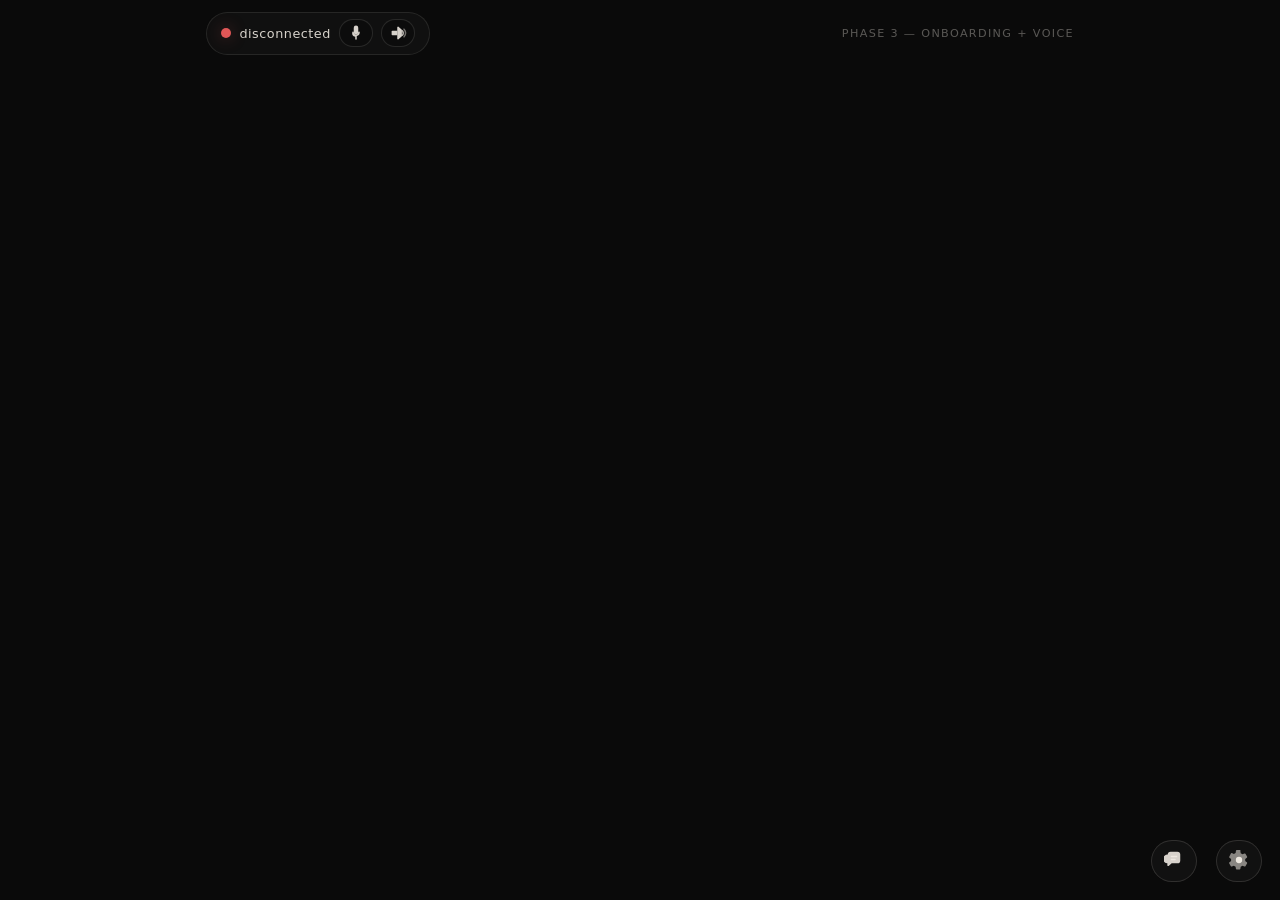
<file: frontend/index.html>
<!DOCTYPE html>
<!--
  HER web surface: onboarding overlay (first launch), chat transcript, waveform when SHE speaks.
  Phase 3 adds sequential fade-in fields + fade-to-black before the first spoken greeting.
  Static HTML keeps Node bundlers optional; Python owns voice + profile persistence under data/.
-->
<html lang="en">
  <head>
    <meta charset="utf-8" />
    <meta
      name="viewport"
      content="width=device-width, initial-scale=1.0"
    />
    <title>HER</title>
    <link rel="stylesheet" href="chat.css" />
    <link rel="stylesheet" href="onboarding.css" />
  </head>
  <body>
    <div id="app-root" class="app-root">
      <header class="top-bar">
        <div class="connection-cluster" aria-live="polite">
          <div id="status-dot" class="status-dot" role="presentation"></div>
          <p id="status-label" class="status-label">connecting…</p>
          <div id="mic-meter" class="mic-meter mic-meter--hidden" aria-label="Mic level">
            <span id="mic-meter-bar" class="mic-meter__bar"></span>
          </div>
          <button
            id="mic-mute-button"
            class="icon-button icon-button--mic"
            type="button"
            aria-label="Mute microphone"
            title="Mute microphone"
          >
            <!-- mic-on (default; JS swaps to mic-off when muted) -->
            <svg viewBox="0 0 24 24" aria-hidden="true" focusable="false">
              <path
                d="M12 2a3 3 0 0 1 3 3v6a3 3 0 1 1-6 0V5a3 3 0 0 1 3-3Z"
                fill="currentColor"
                opacity="0.9"
              />
              <path
                d="M7 11a1 1 0 0 1 2 0 3 3 0 1 0 6 0 1 1 0 1 1 2 0 5 5 0 0 1-4 4.9V20a1 1 0 1 1-2 0v-3.1A5 5 0 0 1 7 11Z"
                fill="currentColor"
                opacity="0.9"
              />
            </svg>
          </button>
          <button
            id="volume-button"
            class="icon-button icon-button--volume"
            type="button"
            aria-label="Mute HER voice"
            title="Mute HER voice"
          >
            <!-- speaker-on (default; JS swaps to speaker-off when muted) -->
            <svg viewBox="0 0 24 24" aria-hidden="true" focusable="false">
              <path
                d="M11 4.5a1 1 0 0 1 1.64-.77l4.2 3.5a1 1 0 0 1 .36.77v8a1 1 0 0 1-.36.77l-4.2 3.5A1 1 0 0 1 11 19.5V4.5Z"
                fill="currentColor"
                opacity="0.9"
              />
              <path
                d="M3.5 10a1 1 0 0 1 1-1H11v6H4.5a1 1 0 0 1-1-1v-4Z"
                fill="currentColor"
                opacity="0.9"
              />
              <path
                d="M17.2 8.2a1 1 0 0 1 1.4.1 6 6 0 0 1 0 7.4 1 1 0 0 1-1.6-1.2 4 4 0 0 0 0-5 1 1 0 0 1 .2-1.3Z"
                fill="currentColor"
                opacity="0.75"
              />
              <path
                d="M19.4 6.1a1 1 0 0 1 1.4.2 9 9 0 0 1 0 11.4 1 1 0 1 1-1.6-1.2 7 7 0 0 0 0-9 1 1 0 0 1 .2-1.4Z"
                fill="currentColor"
                opacity="0.45"
              />
            </svg>
          </button>
        </div>
        <div
          id="audio-controls"
          class="audio-controls audio-controls--hidden"
          aria-label="Audio devices"
        >
          <label class="audio-controls__label" for="audio-input"
            >Mic</label
          >
          <select id="audio-input" class="audio-controls__select"></select>
          <label class="audio-controls__label" for="audio-output"
            >Speaker</label
          >
          <select id="audio-output" class="audio-controls__select"></select>
        </div>
        <p class="phase-hint">Phase 3 — onboarding + voice</p>
      </header>
      <div
        id="onboarding-overlay"
        class="onboarding-overlay"
        hidden
        aria-hidden="true"
        role="dialog"
        aria-modal="true"
        aria-label="Set up HER"
      >
        <div class="onboarding-scrim" aria-hidden="true"></div>
        <div class="onboarding-field-wrap">
          <label id="onboarding-label" class="onboarding-label" for="onboarding-input"
            >…</label
          >
          <div id="onboarding-input-wrap" class="onboarding-input-wrap">
            <input
              id="onboarding-input"
              class="onboarding-input"
              type="text"
              name="onboarding-field"
              autocomplete="off"
              spellcheck="false"
            />
          </div>
          <div id="onboarding-buttons" class="onboarding-buttons" hidden></div>
        </div>
      </div>
      <main id="chat-main" class="chat-main">
        <div id="chat-stream" class="chat-stream"></div>
      </main>
      <div id="waveform" class="waveform" aria-hidden="true"></div>
      <div id="chat-bar" class="chat-bar chat-bar--hidden" aria-label="Chat input">
        <input
          id="chat-input"
          class="chat-bar__input"
          type="text"
          placeholder="Type to talk…"
          autocomplete="off"
        />
        <button id="chat-send" class="chat-bar__send" type="button" aria-label="Send" title="Send">
          <svg viewBox="0 0 24 24" aria-hidden="true" focusable="false">
            <path
              d="M3.6 12.6 20 4.2a1 1 0 0 1 1.4 1.2l-3.2 14.9a1 1 0 0 1-1.6.6l-5.1-3.7-3.1 3.1a1 1 0 0 1-1.7-.7v-4.4l9.9-8.6-12 6.4a1 1 0 0 1-1.4-.9 1 1 0 0 1 .4-.8Z"
              fill="currentColor"
            />
          </svg>
        </button>
        <button id="chat-close" class="chat-bar__close" type="button" aria-label="Close chat" title="Close">
          <svg viewBox="0 0 24 24" aria-hidden="true" focusable="false">
            <path
              d="M18.3 5.7a1 1 0 0 1 0 1.4L13.4 12l4.9 4.9a1 1 0 1 1-1.4 1.4L12 13.4l-4.9 4.9a1 1 0 1 1-1.4-1.4L10.6 12 5.7 7.1a1 1 0 0 1 1.4-1.4L12 10.6l4.9-4.9a1 1 0 0 1 1.4 0Z"
              fill="currentColor"
            />
          </svg>
        </button>
      </div>
      <button id="chat-button" class="chat-button" type="button" aria-label="Chat">
        <svg viewBox="0 0 24 24" aria-hidden="true" focusable="false">
          <path
            d="M4.5 5.5A3.5 3.5 0 0 1 8 2h8a3.5 3.5 0 0 1 3.5 3.5v7A3.5 3.5 0 0 1 16 16H9.2l-3.6 3.1A1 1 0 0 1 4 18.3V16A3.5 3.5 0 0 1 4.5 5.5Z"
            fill="currentColor"
            opacity="0.9"
          />
          <path
            d="M8 7.8a1 1 0 0 1 1-1h6a1 1 0 1 1 0 2H9a1 1 0 0 1-1-1Zm0 3.6a1 1 0 0 1 1-1h4.2a1 1 0 1 1 0 2H9a1 1 0 0 1-1-1Z"
            fill="currentColor"
          />
        </svg>
      </button>
      <button id="settings-button" class="settings-button" type="button" aria-label="Settings">
        <svg viewBox="0 0 24 24" aria-hidden="true" focusable="false">
          <path
            d="M12 8.2a3.8 3.8 0 1 1 0 7.6 3.8 3.8 0 0 1 0-7.6Z"
            fill="currentColor"
          />
          <path
            d="M19.4 13.2a7.9 7.9 0 0 0 0-2.4l2-1.6a1 1 0 0 0 .24-1.27l-1.9-3.3a1 1 0 0 0-1.2-.45l-2.4 1a8.4 8.4 0 0 0-2.1-1.2l-.36-2.6A1 1 0 0 0 12.7 0h-3.4a1 1 0 0 0-.99.86l-.36 2.6a8.4 8.4 0 0 0-2.1 1.2l-2.4-1a1 1 0 0 0-1.2.45L.32 7.95A1 1 0 0 0 .56 9.2l2 1.6a7.9 7.9 0 0 0 0 2.4l-2 1.6a1 1 0 0 0-.24 1.27l1.9 3.3a1 1 0 0 0 1.2.45l2.4-1a8.4 8.4 0 0 0 2.1 1.2l.36 2.6a1 1 0 0 0 .99.86h3.4a1 1 0 0 0 .99-.86l.36-2.6a8.4 8.4 0 0 0 2.1-1.2l2.4 1a1 1 0 0 0 1.2-.45l1.9-3.3a1 1 0 0 0-.24-1.27l-2-1.6ZM12 6.2a5.8 5.8 0 1 0 0 11.6 5.8 5.8 0 0 0 0-11.6Z"
            fill="currentColor"
            opacity="0.55"
          />
        </svg>
      </button>
    </div>
    <script src="app.js" defer></script>
  </body>
</html>
</file>
<file: frontend/chat.css>
/*
  Primary look-and-feel for HER: dark stage, warm text, chat, and a bottom “breathing” waveform.
  User words sit on the right, HER on the left; the UI never shows extra buttons during voice use.
  System UI fonts keep installs zero-dependency while still feeling native on Apple Silicon Macs.
  Token values are shared with future onboarding so the app always feels like one production.
*/

:root {
  color-scheme: dark;
  --bg: #0a0a0a;
  --fg: #ede8e0;
  --bubble-user-bg: #1a1a1a;
  --bubble-user-border: rgba(237, 232, 224, 0.16);
  --accent-connected: #6ddf8c;
  --accent-disconnected: #e05757;
  --her-glow: rgba(237, 232, 224, 0.12);
}

*,
*::before,
*::after {
  box-sizing: border-box;
}

html,
body {
  margin: 0;
  min-height: 100%;
  background: var(--bg);
  color: var(--fg);
  font-family:
    system-ui,
    -apple-system,
    BlinkMacSystemFont,
    "Segoe UI",
    sans-serif;
}

.app-root {
  min-height: 100vh;
  display: flex;
  flex-direction: column;
  padding: 0.75rem 1rem 4.5rem;
  max-width: 900px;
  margin: 0 auto;
}

.top-bar {
  display: flex;
  align-items: center;
  justify-content: space-between;
  gap: 0.75rem;
  margin-bottom: 0.5rem;
}

.connection-cluster {
  display: flex;
  align-items: center;
  gap: 0.5rem;
  padding: 0.4rem 0.9rem;
  border-radius: 999px;
  border: 1px solid rgba(237, 232, 224, 0.1);
  background: rgba(20, 20, 20, 0.6);
}

.status-dot {
  width: 10px;
  height: 10px;
  border-radius: 999px;
  background: var(--accent-disconnected);
  box-shadow: 0 0 16px rgba(224, 87, 87, 0.35);
  transition:
    background 220ms ease,
    box-shadow 220ms ease;
}

.status-dot.is-connected {
  background: var(--accent-connected);
  box-shadow: 0 0 16px rgba(109, 223, 140, 0.5);
}

.status-label {
  margin: 0;
  font-size: 0.8rem;
  letter-spacing: 0.04em;
  text-transform: lowercase;
  opacity: 0.9;
}

.icon-button {
  width: 34px;
  height: 28px;
  display: inline-flex;
  align-items: center;
  justify-content: center;
  border-radius: 999px;
  border: 1px solid rgba(237, 232, 224, 0.12);
  background: rgba(10, 10, 10, 0.45);
  color: var(--fg);
  cursor: pointer;
  padding: 0;
}

.icon-button svg {
  width: 18px;
  height: 18px;
}

.icon-button.is-active {
  border-color: rgba(109, 223, 140, 0.35);
  box-shadow: 0 0 0 2px rgba(109, 223, 140, 0.16);
}

.icon-button:focus-visible {
  outline: 2px solid rgba(109, 223, 140, 0.35);
  outline-offset: 2px;
}

.mic-meter {
  width: 72px;
  height: 10px;
  border-radius: 999px;
  border: 1px solid rgba(237, 232, 224, 0.14);
  background: rgba(10, 10, 10, 0.55);
  overflow: hidden;
}

.mic-meter--hidden {
  display: none;
}

.mic-meter__bar {
  display: block;
  height: 100%;
  width: 0%;
  background: linear-gradient(90deg, #6ddf8c, #e8c26f, #e05757);
  transition: width 80ms linear;
}

.phase-hint {
  margin: 0;
  font-size: 0.7rem;
  letter-spacing: 0.12em;
  text-transform: uppercase;
  opacity: 0.35;
}

.audio-controls {
  display: flex;
  align-items: center;
  gap: 0.4rem;
  padding: 0.35rem 0.6rem;
  border-radius: 999px;
  border: 1px solid rgba(237, 232, 224, 0.1);
  background: rgba(20, 20, 20, 0.6);
  max-width: 52%;
  overflow: hidden;
}

.audio-controls--hidden {
  display: none;
}

.audio-controls__label {
  font-size: 0.7rem;
  letter-spacing: 0.08em;
  text-transform: uppercase;
  opacity: 0.55;
  white-space: nowrap;
}

.audio-controls__select {
  appearance: none;
  background: rgba(10, 10, 10, 0.6);
  color: var(--fg);
  border: 1px solid rgba(237, 232, 224, 0.12);
  border-radius: 0.55rem;
  padding: 0.25rem 0.55rem;
  font-size: 0.78rem;
  max-width: 240px;
}

.audio-controls__select:focus {
  outline: 2px solid rgba(109, 223, 140, 0.35);
  outline-offset: 2px;
}

.chat-main {
  flex: 1;
  overflow: hidden;
}

.chat-stream {
  height: calc(100vh - 140px);
  overflow-y: auto;
  padding-right: 0.35rem;
  display: flex;
  flex-direction: column;
  gap: 0.75rem;
  scroll-behavior: smooth;
}

.bubble-row {
  display: flex;
  width: 100%;
}

.bubble-row--user {
  justify-content: flex-end;
}

.bubble-row--her {
  justify-content: flex-start;
}

.bubble {
  max-width: 80%;
  line-height: 1.45;
  font-size: 0.95rem;
  white-space: pre-wrap;
  word-break: break-word;
  border-radius: 1.1rem;
  padding: 0.7rem 0.95rem;
}

.bubble--user {
  background: var(--bubble-user-bg);
  border: 1px solid var(--bubble-user-border);
  text-align: left;
}

.bubble--her {
  background: transparent;
  color: var(--fg);
  text-align: left;
  text-shadow: 0 0 20px var(--her-glow);
}

.waveform {
  position: fixed;
  left: 0;
  right: 0;
  bottom: 3.7rem;
  display: flex;
  align-items: flex-end;
  justify-content: center;
  gap: 2px;
  height: 32px;
  padding: 0 1.5rem;
  pointer-events: none;
  opacity: 0;
  transition: opacity 0.3s ease;
}

.settings-modal {
  position: fixed;
  inset: 0;
  z-index: 60;
  background: rgba(0, 0, 0, 0.55);
  display: flex;
  align-items: flex-end;
  justify-content: center;
  padding: 1rem;
}

.settings-modal--hidden {
  display: none;
}

.settings-modal__panel {
  width: min(720px, 100%);
  max-height: min(78vh, 720px);
  overflow: hidden;
  border-radius: 1rem;
  border: 1px solid rgba(237, 232, 224, 0.14);
  background: rgba(10, 10, 10, 0.92);
  box-shadow: 0 40px 120px rgba(0, 0, 0, 0.7);
  display: flex;
  flex-direction: column;
}

.settings-modal__header {
  display: flex;
  align-items: center;
  justify-content: space-between;
  gap: 0.75rem;
  padding: 0.9rem 1rem;
  border-bottom: 1px solid rgba(237, 232, 224, 0.08);
  user-select: none;
}

.settings-modal__actions {
  display: inline-flex;
  gap: 0.5rem;
  align-items: center;
}

.settings-modal__title {
  margin: 0;
  font-size: 0.95rem;
  letter-spacing: 0.08em;
  text-transform: uppercase;
  opacity: 0.85;
}

.settings-modal__close {
  border: 1px solid rgba(237, 232, 224, 0.14);
  background: rgba(20, 20, 20, 0.7);
  color: var(--fg);
  border-radius: 999px;
  padding: 0.45rem 0.75rem;
  font-size: 0.75rem;
  cursor: pointer;
}

.settings-modal__body {
  padding: 0.9rem 1rem 1.1rem;
  overflow-y: auto;
  display: flex;
  flex-direction: column;
  gap: 0.85rem;
}

.settings-modal--detached {
  background: transparent;
  align-items: flex-start;
  justify-content: flex-start;
  pointer-events: none;
}

.settings-modal--detached .settings-modal__panel {
  pointer-events: auto;
  position: fixed;
  left: var(--settings-left, 24px);
  top: var(--settings-top, 84px);
}

.settings-modal--detached .settings-modal__header {
  cursor: move;
}

.setting-row {
  display: grid;
  grid-template-columns: 1.4fr 2fr auto;
  gap: 0.75rem;
  align-items: center;
  padding: 0.6rem 0.6rem;
  border-radius: 0.8rem;
  border: 1px solid rgba(237, 232, 224, 0.08);
  background: rgba(20, 20, 20, 0.35);
}

.setting-row__label {
  display: flex;
  align-items: center;
  gap: 0.45rem;
  font-size: 0.85rem;
  position: relative;
}

.setting-row__info {
  width: 18px;
  height: 18px;
  border-radius: 999px;
  border: 1px solid rgba(237, 232, 224, 0.18);
  background: rgba(10, 10, 10, 0.7);
  color: var(--fg);
  display: inline-flex;
  align-items: center;
  justify-content: center;
  font-size: 0.72rem;
  opacity: 0.75;
  position: relative;
  cursor: help;
}

.setting-row__tooltip {
  position: absolute;
  left: 50%;
  top: calc(100% + 10px);
  transform: translateX(-50%);
  width: min(320px, 70vw);
  padding: 0.55rem 0.65rem;
  border-radius: 0.65rem;
  border: 1px solid rgba(237, 232, 224, 0.14);
  background: rgba(10, 10, 10, 0.96);
  color: var(--fg);
  font-size: 0.78rem;
  line-height: 1.35;
  letter-spacing: 0.01em;
  box-shadow: 0 18px 60px rgba(0, 0, 0, 0.6);
  opacity: 0;
  pointer-events: none;
  z-index: 80;
  transition:
    opacity 120ms ease 120ms,
    transform 120ms ease 120ms;
}

.setting-row__tooltip::after {
  content: "";
  position: absolute;
  left: 50%;
  bottom: 100%;
  transform: translateX(-50%);
  width: 0;
  height: 0;
  border-left: 7px solid transparent;
  border-right: 7px solid transparent;
  border-bottom: 7px solid rgba(10, 10, 10, 0.96);
}

.setting-row__info:hover + .setting-row__tooltip,
.setting-row__info:focus + .setting-row__tooltip,
.setting-row__info:focus-visible + .setting-row__tooltip {
  opacity: 1;
  transform: translateX(-50%) translateY(2px);
  pointer-events: auto;
}

.setting-row__value {
  font-variant-numeric: tabular-nums;
  opacity: 0.75;
  font-size: 0.8rem;
}

.setting-row input[type="range"] {
  width: 100%;
}

.setting-row__range {
  display: grid;
  grid-template-columns: auto 1fr auto;
  gap: 0.55rem;
  align-items: center;
}

.setting-row__range-bound {
  font-variant-numeric: tabular-nums;
  font-size: 0.74rem;
  opacity: 0.55;
  white-space: nowrap;
}

.chat-bar {
  position: fixed;
  left: 1rem;
  right: 7.2rem; /* leave room for chat + settings icon buttons */
  bottom: 0.65rem;
  z-index: 55;
  display: flex;
  gap: 0.6rem;
  align-items: center;
  padding: 0.65rem 0.75rem;
  border-radius: 999px;
  border: 1px solid rgba(237, 232, 224, 0.14);
  background: rgba(10, 10, 10, 0.82);
  backdrop-filter: blur(10px);
  box-shadow: 0 26px 80px rgba(0, 0, 0, 0.55);
}

.chat-bar--hidden {
  display: none;
}

.chat-bar__input {
  flex: 1;
  border: 1px solid rgba(237, 232, 224, 0.12);
  background: rgba(20, 20, 20, 0.7);
  color: var(--fg);
  border-radius: 999px;
  padding: 0.55rem 0.85rem;
  font-size: 0.95rem;
  outline: none;
}

.chat-bar__input:focus {
  outline: 2px solid rgba(109, 223, 140, 0.35);
  outline-offset: 2px;
}

.chat-bar__send {
  width: 40px;
  height: 34px;
  border: 1px solid rgba(237, 232, 224, 0.14);
  background: rgba(20, 20, 20, 0.75);
  color: var(--fg);
  border-radius: 999px;
  padding: 0;
  cursor: pointer;
}

.chat-bar__send svg {
  width: 18px;
  height: 18px;
}

.chat-bar__close {
  width: 36px;
  height: 34px;
  border-radius: 999px;
  border: 1px solid rgba(237, 232, 224, 0.14);
  background: rgba(20, 20, 20, 0.65);
  color: var(--fg);
  display: inline-flex;
  align-items: center;
  justify-content: center;
  cursor: pointer;
}

.chat-bar__close svg {
  width: 18px;
  height: 18px;
}

.chat-button {
  position: fixed;
  right: 5.2rem;
  bottom: 1.1rem;
  z-index: 50;
  width: 46px;
  height: 42px;
  border: 1px solid rgba(237, 232, 224, 0.14);
  background: rgba(20, 20, 20, 0.75);
  color: var(--fg);
  border-radius: 999px;
  padding: 0;
  cursor: pointer;
  backdrop-filter: blur(10px);
}

.chat-button svg {
  width: 20px;
  height: 20px;
}

.chat-button.is-active {
  border-color: rgba(109, 223, 140, 0.35);
  box-shadow: 0 0 0 2px rgba(109, 223, 140, 0.18);
}

.settings-button {
  position: fixed;
  right: 1.1rem;
  bottom: 1.1rem;
  z-index: 50;
  width: 46px;
  height: 42px;
  border: 1px solid rgba(237, 232, 224, 0.14);
  background: rgba(20, 20, 20, 0.75);
  color: var(--fg);
  border-radius: 999px;
  padding: 0;
  cursor: pointer;
  backdrop-filter: blur(10px);
}

.settings-button svg {
  width: 20px;
  height: 20px;
}

.waveform.is-active {
  opacity: 0.9;
}

.waveform__bar {
  display: block;
  width: 2px;
  height: 4px;
  border-radius: 1px;
  background: linear-gradient(180deg, #6ddf8c, #2a3a2d);
  transform-origin: center bottom;
  animation: her-pulse 0.9s ease-in-out infinite;
  animation-delay: calc(var(--bar-index) * 0.04s);
}

@keyframes her-pulse {
  0%,
  100% {
    transform: scaleY(0.4);
    opacity: 0.4;
  }
  50% {
    transform: scaleY(1.4);
    opacity: 1;
  }
}
</file>
<file: frontend/onboarding.css>
/*
  Fullscreen first-run onboarding: one field at a time, slow fades, then black before HER speaks.
  The overlay sits above chat (z-index) so the main voice UI stays mounted but inert until setup finishes.
  Transitions use opacity + visibility so screen readers can ignore hidden layers once complete.
  Field step timing is controlled in app.js; CSS only provides the “stage” look (letter-spacing, glow).
*/

.onboarding-overlay {
  position: fixed;
  inset: 0;
  z-index: 100;
  display: flex;
  align-items: center;
  justify-content: center;
  padding: 1.5rem;
  opacity: 0;
  visibility: hidden;
  pointer-events: none;
  transition:
    opacity 0.8s ease,
    visibility 0s linear 0.8s;
}

.onboarding-overlay.is-active {
  opacity: 1;
  visibility: visible;
  pointer-events: auto;
  transition:
    opacity 0.55s ease,
    visibility 0s;
}

.onboarding-overlay.is-black {
  opacity: 1;
  background: #000;
}

.onboarding-overlay.is-black .onboarding-field-wrap {
  opacity: 0;
  pointer-events: none;
}

.onboarding-scrim {
  position: absolute;
  inset: 0;
  background: radial-gradient(
    ellipse 80% 60% at 50% 45%,
    rgba(15, 15, 15, 0.92) 0%,
    #0a0a0a 100%
  );
}

.onboarding-field-wrap {
  position: relative;
  width: min(440px, 100%);
  display: flex;
  flex-direction: column;
  gap: 1rem;
  z-index: 1;
  opacity: 0;
  transform: translateY(8px);
  transition:
    opacity 0.6s ease,
    transform 0.6s ease;
}

.onboarding-input-wrap {
  width: 100%;
}

.onboarding-buttons {
  display: flex;
  flex-wrap: wrap;
  gap: 0.55rem;
  justify-content: center;
  width: 100%;
}

.onboarding-choice-btn {
  flex: 1 1 calc(50% - 0.3rem);
  min-width: 8rem;
  padding: 0.65rem 0.85rem;
  border-radius: 0.65rem;
  border: 1px solid rgba(237, 232, 224, 0.18);
  background: rgba(18, 18, 18, 0.85);
  color: var(--fg);
  font-size: 0.92rem;
  cursor: pointer;
  transition:
    border-color 0.15s ease,
    background 0.15s ease;
}

.onboarding-choice-btn:hover,
.onboarding-choice-btn:focus-visible {
  border-color: rgba(109, 223, 140, 0.45);
  outline: none;
}

.onboarding-overlay.is-step-visible .onboarding-field-wrap {
  opacity: 1;
  transform: translateY(0);
}

.onboarding-label {
  margin: 0;
  font-size: 0.95rem;
  font-weight: 500;
  letter-spacing: 0.02em;
  line-height: 1.45;
  color: var(--fg);
  opacity: 0;
  transition: opacity 0.55s ease 0.05s;
}

.onboarding-overlay.is-step-visible .onboarding-label {
  opacity: 0.92;
}

.onboarding-input {
  width: 100%;
  border: 1px solid rgba(237, 232, 224, 0.14);
  background: rgba(10, 10, 10, 0.75);
  color: var(--fg);
  border-radius: 0.65rem;
  padding: 0.75rem 1rem;
  font-size: 1rem;
  outline: none;
  opacity: 0;
  transition: opacity 0.55s ease 0.12s;
}

.onboarding-overlay.is-step-visible .onboarding-input-wrap .onboarding-input {
  opacity: 1;
}

.onboarding-input:focus {
  outline: 2px solid rgba(109, 223, 140, 0.35);
  outline-offset: 2px;
}

.onboarding-overlay.is-reveal {
  opacity: 0;
  visibility: hidden;
  pointer-events: none;
  transition:
    opacity 1.2s ease,
    visibility 0s linear 1.2s;
}
</file>
